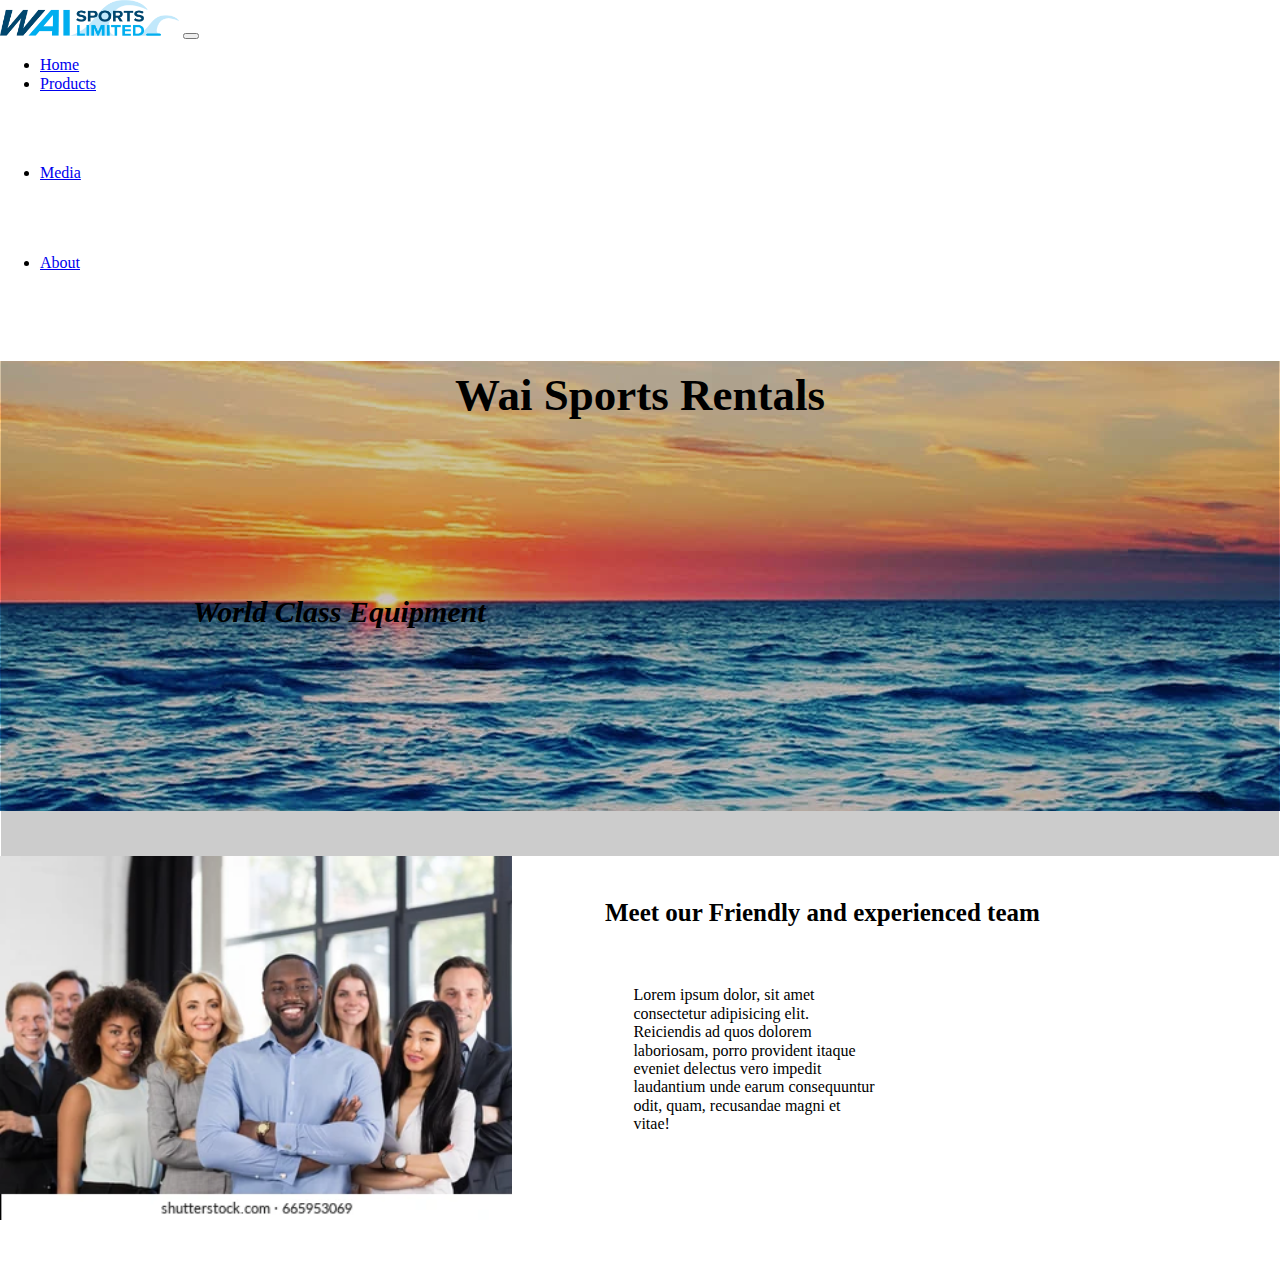
<file: index.html>
<!DOCTYPE html>
<html lang="en-us">
<head>
    <title>Wai Sports Ltd.</title>
    <meta charset="utf-8">
    <meta name="viewport" content="width=device-width, initial-scale=1">
    <link href="https://cdn.jsdelivr.net/npm/bootstrap@5.0.2/dist/css/bootstrap.min.css" rel="stylesheet" integrity="sha384-EVSTQN3/azprG1Anm3QDgpJLIm9Nao0Yz1ztcQTwFspd3yD65VohhpuuCOmLASjC" crossorigin="anonymous">
    <link href="https://cdnjs.cloudflare.com/ajax/libs/font-awesome/5.13.1/css/all.min.css" rel="stylesheet" crossorigin="anonymous">
    <link rel="stylesheet" type="text/css" href="stylesheets/normalise.css">
    <link rel="stylesheet" type="text/css" href="stylesheets/main.css">
  </head>
    <body class="">
      
      <nav class="navbar navbar-expand-lg navbar-light bg-light" id="navBar">
        <div class="container-fluid">
          <a class="navbar-brand" href="index.html"><img class="headerImg" src="media/images/wai_sports_logo_transparent_background.png" alt="The logo of Wai Sports Ltd."></a>
          <button class="navbar-toggler" type="button" data-bs-toggle="collapse" data-bs-target="#navbarSupportedContent" aria-controls="navbarSupportedContent" aria-expanded="false" aria-label="Toggle navigation">
            <span class="navbar-toggler-icon"></span>
          </button>
          <div class="collapse navbar-collapse" id="navbarSupportedContent">
            <ul class="navbar-nav me-auto mb-2 mb-lg-0">
              <li class="nav-item">
                <a class="nav-link active" href="index.html">Home</a>
              </li>
              <li class="nav-item dropdown">
                <a class="nav-link dropdown-toggle" href="#" id="navbarDropdown" role="button" data-bs-toggle="dropdown" aria-expanded="false">
                  Products
                </a>
                <ul class="dropdown-menu" aria-labelledby="navbarDropdown" id="dropMenu01">
                  <li><a class="dropdown-item" href="rental.html">Rentals</a></li>
                  <li><hr class="dropdown-divider"></li>
                  <li><a class="dropdown-item disabled" tabindex="-1" aria-disabled="true" href="404.html">Sales</a></li>
                </ul>
              </li>
              <li class="nav-item dropdown">
                <a class="nav-link dropdown-toggle" href="#" id="navbarDropdown" role="button" data-bs-toggle="dropdown" aria-expanded="false">
                  Media
                </a>
                <ul class="dropdown-menu" aria-labelledby="navbarDropdown" id="dropMenu02">
                  <li><a class="dropdown-item" href="gallery.html">Gallery</a></li>
                  <li><hr class="dropdown-divider"></li>
                  <li><a class="dropdown-item disabled" tabindex="-1" aria-disabled="true" href="404.html">Videos</a></li>
                </ul>
              </li>
              <li class="nav-item dropdown">
                <a class="nav-link dropdown-toggle" href="#" id="navbarDropdown" role="button" data-bs-toggle="dropdown" aria-expanded="false">
                  About
                </a>
                <ul class="dropdown-menu" aria-labelledby="navbarDropdown" id="dropMenu03">
                  <li><a class="dropdown-item" href="contact.html">Contact</a></li>
                  <li><hr class="dropdown-divider"></li>
                  <li><a class="dropdown-item disabled" href="about.html">About Us</a></li>
                </ul>
              </li>
            </ul>
            <!--Place for end of bar
            <div>
              <input type="checkbox" class="checkbox" id="darkLightToggle">
              <label for="darkLightToggle" class="checkbox-label">
                <i class="fas fa-moon"></i>
                <i class="fas fa-sun"></i>
                <span class="ball"></span>
              </label>
            </div> -->
          </div>
        </div>
      </nav>
    <section id="intro" style="background-image: url(media/images/beautiful-ocean-pictures-33b2ht9d8bvriqu6.jpeg);height:50vh;width:100%;background-position:0 -50vh" aria-label='"Take a moment to find paradise in the beutiful ocean" by user "maren" from wallpapers.com' alt="A photo of the sun setting over a somewhat choppy ocean">
      <div style="background-color: rgba(0, 0, 0, 0.2);width: 104%;height: 110%;margin-left:-2%;">
        <h3 class="intro_headline" style="text-align: center; margin-top:2vh;">Wai Sports Rentals</h3>
          <p class="intro_text">
            <em>World Class Equipment </em>
          </p>
      </div>
        <button onclick="topFunction()" id="returnTop" title="Go to top">Top</button>
    </section>
    <section class="detail" style="background-image: url(media/images/staff.webp);height:50vh;background-repeat:no-repeat;background-size:contain;background-position:0 4vh;margin-top:1vh;margin-left:0;" alt="A diverse group of eight people lining up for a team photo, with equal quantities of men and women, they are likely from a small buisiness, they are all wearing fromal atires and are smiling">
    </section>
    <section class="detail" style="margin-top:0;height:50vh;width:50vw;white-space:nowrap">
      <p style="margin-top:5vh;font-size:25px;font-weight:bold;">
        Meet our Friendly and experienced team
      </p>
      <p style="text-align: left;margin-left:-17vw;white-space:wrap;padding-top:15vh;">
        Lorem ipsum dolor, sit amet consectetur adipisicing elit. Reiciendis ad quos dolorem laboriosam, porro provident itaque eveniet delectus vero impedit laudantium unde earum consequuntur odit, quam, recusandae magni et vitae!
      </p>
    </section>
    <script src="https://cdn.jsdelivr.net/npm/bootstrap@5.0.2/dist/js/bootstrap.bundle.min.js" integrity="sha384-MrcW6ZMFYlzcLA8Nl+NtUVF0sA7MsXsP1UyJoMp4YLEuNSfAP+JcXn/tWtIaxVXM" crossorigin="anonymous"></script>
    <script src="scripts/index.js"></script>
  </body>
</html>
</file>
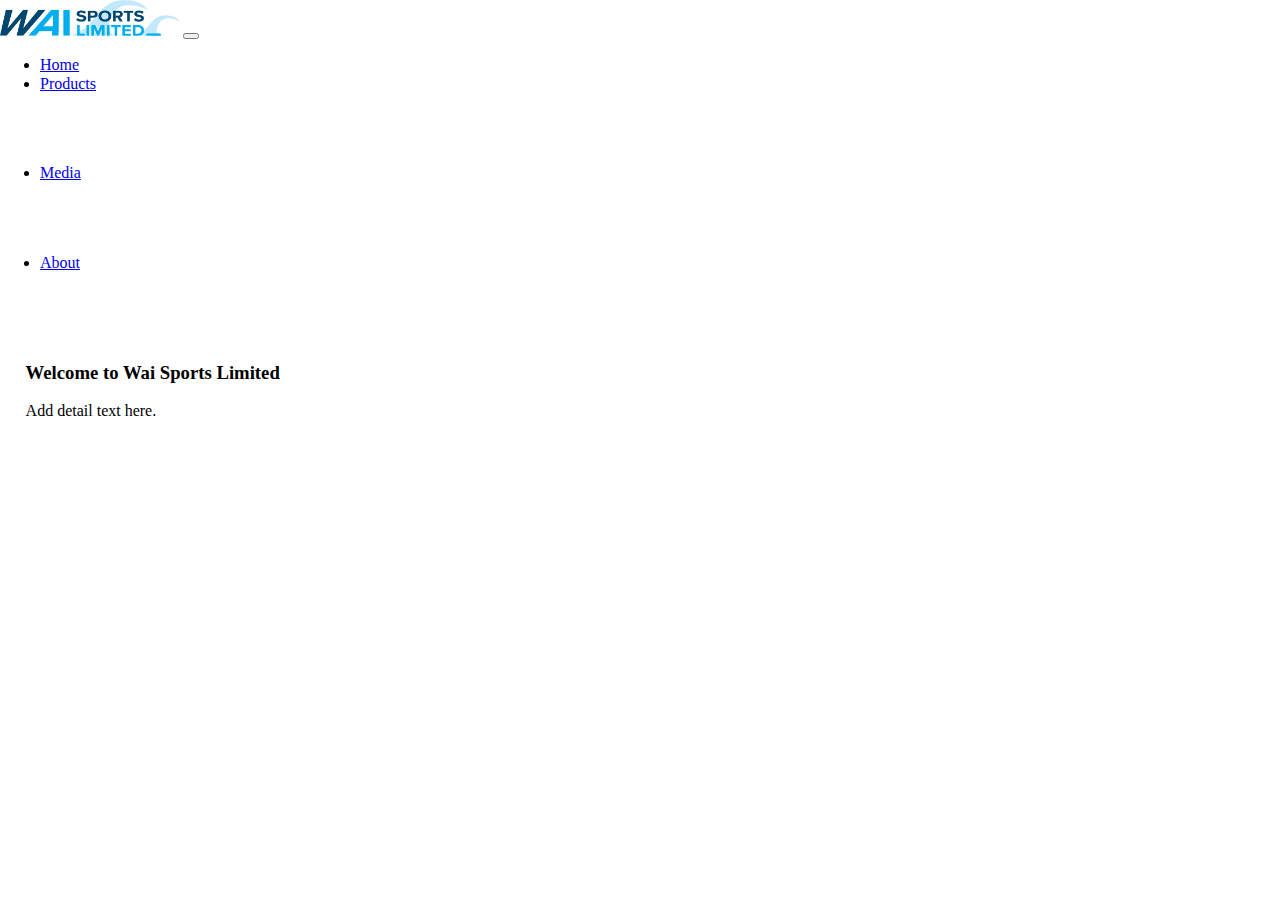
<file: about.html>
<!DOCTYPE html>
<html>
<head>
    <title>Wai Sports Ltd.</title>
    <meta charset="utf-8">
    <meta name="viewport" content="width=device-width, initial-scale=1">
    <link href="https://cdn.jsdelivr.net/npm/bootstrap@5.0.2/dist/css/bootstrap.min.css" rel="stylesheet" integrity="sha384-EVSTQN3/azprG1Anm3QDgpJLIm9Nao0Yz1ztcQTwFspd3yD65VohhpuuCOmLASjC" crossorigin="anonymous">
    <link href="https://cdnjs.cloudflare.com/ajax/libs/font-awesome/5.13.1/css/all.min.css" rel="stylesheet" crossorigin="anonymous">
    <link rel="stylesheet" type="text/css" href="stylesheets/main.css">
    <link rel="stylesheet" type="text/css" href="stylesheets/normalise.css">
    </head>
    <body class="">
      <nav class="navbar navbar-expand-lg navbar-light bg-light" id="navBar">
        <div class="container-fluid">
          <a class="navbar-brand" href="index.html"><img class="headerImg" src="media/images/wai_sports_logo_transparent_background.png" alt="The logo of Wai Sports Ltd."></a>
          <button class="navbar-toggler" type="button" data-bs-toggle="collapse" data-bs-target="#navbarSupportedContent" aria-controls="navbarSupportedContent" aria-expanded="false" aria-label="Toggle navigation">
            <span class="navbar-toggler-icon"></span>
          </button>
          <div class="collapse navbar-collapse" id="navbarSupportedContent">
            <ul class="navbar-nav me-auto mb-2 mb-lg-0">
              <li class="nav-item">
                <a class="nav-link active" href="index.html">Home</a>
              </li>
              <li class="nav-item dropdown">
                <a class="nav-link dropdown-toggle" href="#" id="navbarDropdown" role="button" data-bs-toggle="dropdown" aria-expanded="false">
                  Products
                </a>
                <ul class="dropdown-menu" aria-labelledby="navbarDropdown" id="dropMenu01">
                  <li><a class="dropdown-item" href="rental.html">Rentals</a></li>
                  <li><hr class="dropdown-divider"></li>
                  <li><a class="dropdown-item disabled" tabindex="-1" aria-disabled="true" href="404.html">Sales</a></li>
                </ul>
              </li>
              <li class="nav-item dropdown">
                <a class="nav-link dropdown-toggle" href="#" id="navbarDropdown" role="button" data-bs-toggle="dropdown" aria-expanded="false">
                  Media
                </a>
                <ul class="dropdown-menu" aria-labelledby="navbarDropdown" id="dropMenu02">
                  <li><a class="dropdown-item" href="gallery.html">Gallery</a></li>
                  <li><hr class="dropdown-divider"></li>
                  <li><a class="dropdown-item disabled" tabindex="-1" aria-disabled="true" href="404.html">Videos</a></li>
                </ul>
              </li>
              <li class="nav-item dropdown">
                <a class="nav-link dropdown-toggle" href="#" id="navbarDropdown" role="button" data-bs-toggle="dropdown" aria-expanded="false">
                  About
                </a>
                <ul class="dropdown-menu" aria-labelledby="navbarDropdown" id="dropMenu03">
                  <li><a class="dropdown-item" href="contact.html">Contact</a></li>
                  <li><hr class="dropdown-divider"></li>
                  <li><a class="dropdown-item" href="about.html">About Us</a></li>
                </ul>
              </li>
            </ul>
            <!--Place for end of bar
            <div>
              <input type="checkbox" class="checkbox" id="darkLightToggle">
              <label for="darkLightToggle" class="checkbox-label">
                <i class="fas fa-moon"></i>
                <i class="fas fa-sun"></i>
                <span class="ball"></span>
              </label>
            </div>-->
          </div>
        </div>
      </nav>

    <section id="intro">
        <h3 class="intro_headline">Welcome to Wai Sports Limited</h3>
        <p>
            Add detail text here.
        </p>
    </section>
    <script src="https://cdn.jsdelivr.net/npm/bootstrap@5.0.2/dist/js/bootstrap.bundle.min.js" integrity="sha384-MrcW6ZMFYlzcLA8Nl+NtUVF0sA7MsXsP1UyJoMp4YLEuNSfAP+JcXn/tWtIaxVXM" crossorigin="anonymous"></script>
    <script src="scripts/index.js"></script>
    </body>
</html>
</file>
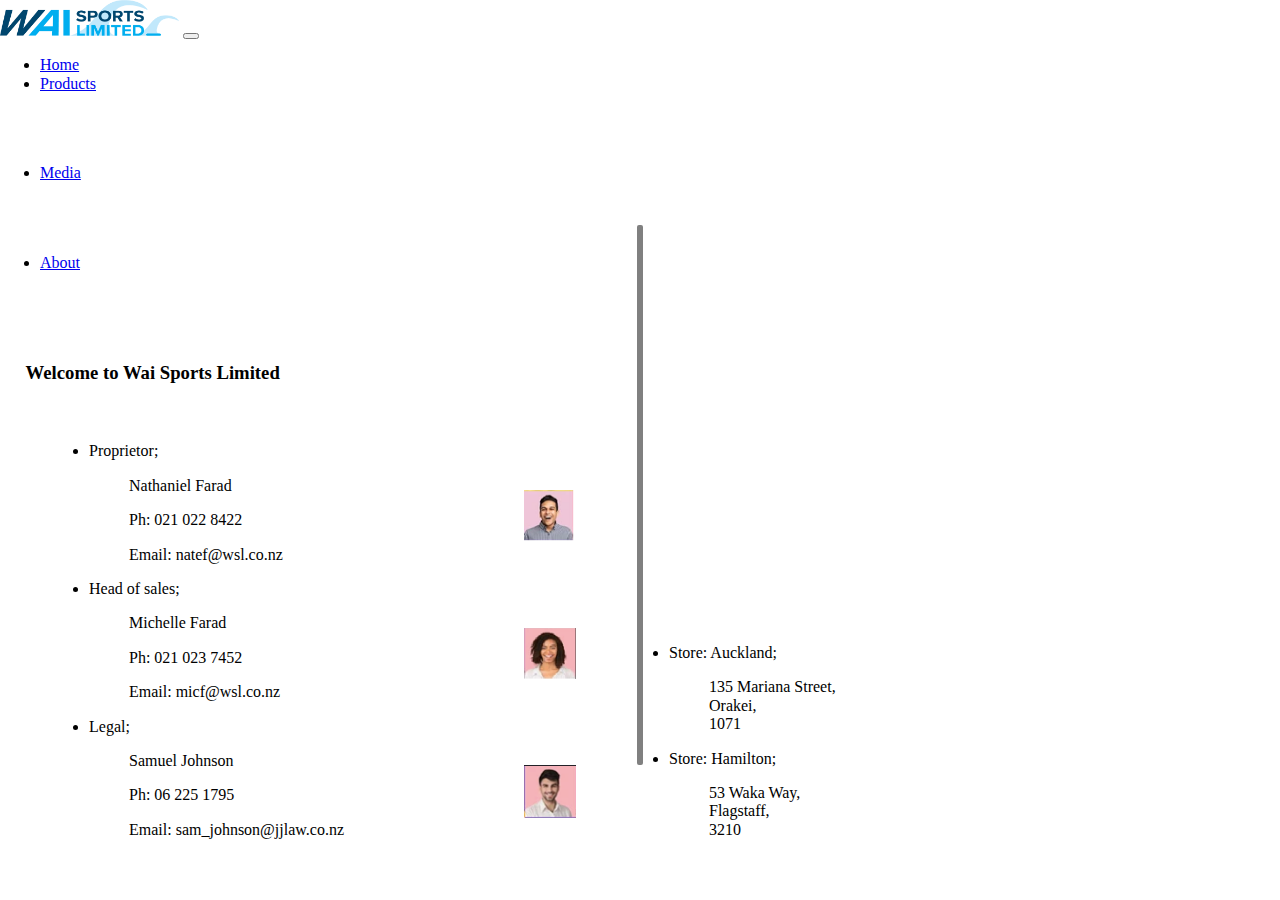
<file: contact.html>
<!DOCTYPE html>
<html>
<head>
    <title>Wai Sports Ltd.</title>
    <meta charset="utf-8">
    <meta name="viewport" content="width=device-width, initial-scale=1">
    <link href="https://cdn.jsdelivr.net/npm/bootstrap@5.0.2/dist/css/bootstrap.min.css" rel="stylesheet" integrity="sha384-EVSTQN3/azprG1Anm3QDgpJLIm9Nao0Yz1ztcQTwFspd3yD65VohhpuuCOmLASjC" crossorigin="anonymous">
    <link href="https://cdnjs.cloudflare.com/ajax/libs/font-awesome/5.13.1/css/all.min.css" rel="stylesheet" crossorigin="anonymous">
    <link rel="stylesheet" type="text/css" href="stylesheets/main.css">
    <link rel="stylesheet" type="text/css" href="stylesheets/normalise.css">
    </head>
    <body class="">
      <nav class="navbar navbar-expand-lg navbar-light bg-light" id="navBar">
        <div class="container-fluid">
          <a class="navbar-brand" href="index.html"><img class="headerImg" src="media/images/wai_sports_logo_transparent_background.png" alt="The logo of Wai Sports Ltd."></a>
          <button class="navbar-toggler" type="button" data-bs-toggle="collapse" data-bs-target="#navbarSupportedContent" aria-controls="navbarSupportedContent" aria-expanded="false" aria-label="Toggle navigation">
            <span class="navbar-toggler-icon"></span>
          </button>
          <div class="collapse navbar-collapse" id="navbarSupportedContent">
            <ul class="navbar-nav me-auto mb-2 mb-lg-0">
              <li class="nav-item">
                <a class="nav-link active" href="index.html">Home</a>
              </li>
              <li class="nav-item dropdown">
                <a class="nav-link dropdown-toggle" href="#" id="navbarDropdown" role="button" data-bs-toggle="dropdown" aria-expanded="false">
                  Products
                </a>
                <ul class="dropdown-menu" aria-labelledby="navbarDropdown" id="dropMenu01">
                  <li><a class="dropdown-item" href="rental.html">Rentals</a></li>
                  <li><hr class="dropdown-divider"></li>
                  <li><a class="dropdown-item disabled" tabindex="-1" aria-disabled="true" href="404.html">Sales</a></li>
                </ul>
              </li>
              <li class="nav-item dropdown">
                <a class="nav-link dropdown-toggle" href="#" id="navbarDropdown" role="button" data-bs-toggle="dropdown" aria-expanded="false">
                  Media
                </a>
                <ul class="dropdown-menu" aria-labelledby="navbarDropdown" id="dropMenu02">
                  <li><a class="dropdown-item" href="gallery.html">Gallery</a></li>
                  <li><hr class="dropdown-divider"></li>
                  <li><a class="dropdown-item disabled" tabindex="-1" aria-disabled="true" href="404.html">Videos</a></li>
                </ul>
              </li>
              <li class="nav-item dropdown">
                <a class="nav-link dropdown-toggle" href="#" id="navbarDropdown" role="button" data-bs-toggle="dropdown" aria-expanded="false">
                  About
                </a>
                <ul class="dropdown-menu" aria-labelledby="navbarDropdown" id="dropMenu03">
                  <li><a class="dropdown-item" href="contact.html">Contact</a></li>
                  <li><hr class="dropdown-divider"></li>
                  <li><a class="dropdown-item disabled" href="about.html">About Us</a></li>
                </ul>
              </li>
            </ul>
            <!--Place for end of bar
            <div>
              <input type="checkbox" class="checkbox" id="darkLightToggle">
              <label for="darkLightToggle" class="checkbox-label">
                <i class="fas fa-moon"></i>
                <i class="fas fa-sun"></i>
                <span class="ball"></span>
              </label>
            </div>-->
          </div>
        </div>
      </nav>

    <section id="intro">
        <h3 class="intro_headline">Welcome to Wai Sports Limited</h3>
        
    </section>
    <div class="divider type1"></div>
    <section class="detail">
        <li>Proprietor;
            <ul>Nathaniel Farad&nbsp;&nbsp;&nbsp;<img src="media/images/male01.png" style="width: 52px;"></ul>
            <ul>Ph: 021 022 8422</ul>
            <ul>Email: natef@wsl.co.nz</ul>
        </li>
        <li>Head of sales;
            <ul>Michelle Farad&nbsp;&nbsp;&nbsp;<img src="media/images/female01.png" style="width: 52px;"></ul>
            <ul>Ph: 021 023 7452</ul>
            <ul>Email: micf@wsl.co.nz</ul>
        </li>
        <li>Legal;
            <ul>Samuel Johnson&nbsp;&nbsp;&nbsp;<img src="media/images/male02.png" style="width: 52px;"></ul>
            <ul>Ph: 06 225 1795</ul>
            <ul>Email: sam_johnson@jjlaw.co.nz</ul>
        </li>
    </section>
    <section class="detail">
      <li style="top: 0;">Store: Auckland;
        <ul>135 Mariana Street,<br>
        Orakei,<br>
        1071</ul>
      </li>
      <li style="top: 0;">Store: Hamilton;
        <ul>53 Waka Way,<br>
        Flagstaff,<br>
        3210</ul>
      </li>
    </section>
    <script src="https://cdn.jsdelivr.net/npm/bootstrap@5.0.2/dist/js/bootstrap.bundle.min.js" integrity="sha384-MrcW6ZMFYlzcLA8Nl+NtUVF0sA7MsXsP1UyJoMp4YLEuNSfAP+JcXn/tWtIaxVXM" crossorigin="anonymous"></script>
    <script src="scripts/index.js"></script>
    </body>
</html>
</file>
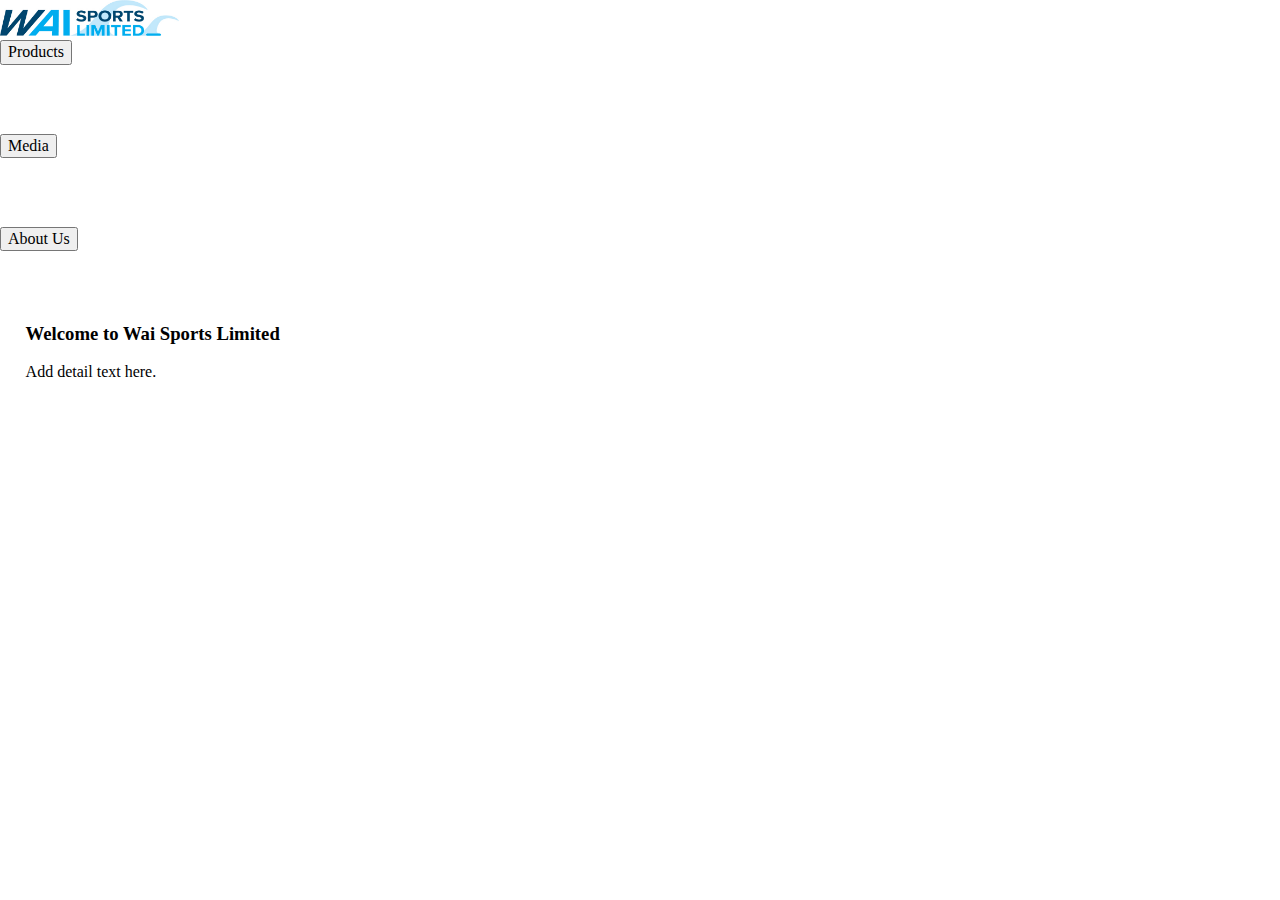
<file: galery.html>
<!DOCTYPE html>
<html>
<head>
    <title>Wai Sports Ltd.</title>
    <meta charset="utf-8">
    <meta name="viewport" content="width=device-width, initial-scale=1">
    <link href="https://cdn.jsdelivr.net/npm/bootstrap@5.0.2/dist/css/bootstrap.min.css" rel="stylesheet" integrity="sha384-EVSTQN3/azprG1Anm3QDgpJLIm9Nao0Yz1ztcQTwFspd3yD65VohhpuuCOmLASjC" crossorigin="anonymous">
    <link rel="stylesheet" type="text/css" href="stylesheets/main.css">
    <link rel="stylesheet" type="text/css" href="stylesheets/normalise.css">
    </head>
    <body>
    <div class="container">
        <a href="index.html"><img src="media/images/wai_sports_logo.jpg" alt="The Wai Sports limited logo" class="headerImg"></a>
        <div class="dropdown">
            <button class="btn btn-secondary dropdown-toggle" type="button" id="dropdownMenuButton1" data-bs-toggle="dropdown" aria-expanded="false">
              Products
            </button>
            <ul class="dropdown-menu" aria-labelledby="dropdownMenuButton1">
              <li><a class="dropdown-item" href="rental.html">Rent a board</a></li>
              <li><a class="dropdown-item" href="404.html">Sales</a></li>
            </ul>
          </div>
        <div class="dropdown">
            <button class="btn btn-secondary dropdown-toggle" type="button" id="dropdownMenuButton1" data-bs-toggle="dropdown" aria-expanded="false">
              Media
            </button>
            <ul class="dropdown-menu" aria-labelledby="dropdownMenuButton1">
              <li><a class="dropdown-item" href="galery.html">Gallery</a></li>
              <li><a class="dropdown-item" href="404.html">Videos</a></li>
            </ul>
          </div>
        <div class="dropdown">
            <button class="btn btn-secondary dropdown-toggle" type="button" id="dropdownMenuButton1" data-bs-toggle="dropdown" aria-expanded="false">
              About Us
            </button>
            <ul class="dropdown-menu" aria-labelledby="dropdownMenuButton1">
              <li><a class="dropdown-item" href="contact.html">Contact</a></li>
              <li><a class="dropdown-item" href="about.html">About Us</a></li>
            </ul>
          </div>
      </div>

    <section id="intro">
        <h3 class="intro_headline">Welcome to Wai Sports Limited</h3>
        <p>
            Add detail text here.
        </p>
    </section>
    <script src="https://cdn.jsdelivr.net/npm/bootstrap@5.0.2/dist/js/bootstrap.bundle.min.js" integrity="sha384-MrcW6ZMFYlzcLA8Nl+NtUVF0sA7MsXsP1UyJoMp4YLEuNSfAP+JcXn/tWtIaxVXM" crossorigin="anonymous"></script>
    </body>
</html>
</file>
<file: stylesheets/main.css>
@import url("https://fonts.googleapis.com/css2?family=Montserrat&display=swap");
/*Above: Import URLs | Below: css*/
* {
  box-sizing: border-box;
  -webkit-box-sizing: border-box;
  -moz-box-sizing: border-box;
}
body{
  width: 100vw;
  background-color: white;
  color: black;
  overflow-y: scroll; /* Show vertical scrollbar */

  /* Create the parallax scrolling effect */
  background-attachment: fixed;
	background-position: center;
	background-repeat: no-repeat;
	background-size: cover;	
}
/* Intro class css */
#intro{
  padding-left: 2vw;
  padding-right: 2vw;
  user-select: none;
}
#intro h4{
  text-align: center;
}
/* Header css */
img.headerImg{
  height: 4vh;
  width: auto;
  padding-left: -5px;
}
div .intro_headline, div .intro_text{
  /*color: whitesmoke;*/
  padding-top: 1vh;
}
div .intro_headline{
  font-size: 45px;
}
div .intro_text{
  padding-left: 15%;
  padding-top: 10%;
  font-size: 30px;
  font-weight: bold;
}
/* Dropdown box fade in/out NB: window must be >990px in width for dropdown to fade in/out */
  @media (min-width: 991px) {
  .dropdown-menu{
    display: block;
    opacity: 0;
    transition: all 0.2s;
  }
  .dropdown:hover .dropdown-menu{
    display: block;
    margin-top: 0;
    opacity: 1;
  }
}
section{
  padding-left: 25px;
}
/* Page Details CSS */
section.detail{
  display: inline-block;
  width: 40%;
  margin-left: 5%;
  margin-right: auto;
  margin-top: 25px;
  padding-top: 15px;
}
.detail img{
  width: 45%;
  float: right;
  padding-top: 3%;
  height: 100%;
  top: 0;
  bottom: 0;
}
.detail p{
  float: left;
  text-align: left;
  width: 40%;
  padding-top: 3%;
  user-select: none;
}
.detail a{
  text-decoration: underline;
  color: black;
}
span.forLegalReasons{
  color: rgba(1, 1, 1, 0.2);
  font-size: 8px;
  text-align: center;
  text-emphasis: 1;
  user-select: none;
}
.detail span.price{
  text-align: center;
  display: block;
  font-size: large;
  font-weight: bold;
  user-select: none;
  -webkit-user-select: none; /* For Safari */
  -ms-user-select: none; /* For Internet explorer for those who still use it */
}
.detail.centre{
  float: unset;
  margin-left: 33%;
}
.detail.full{
  width: 90%;
  margin-right: 5%;
  margin-left: 5%;
  padding-left: none;
}
.detail.full img{
  padding: 1%;
  float: none;
  margin-left: 2%;
  margin-right: 2%;
}
/* Divider CSS <div class="divider"></div> NB: must be empty div */
.divider{
  border: 3px solid grey;
  border-radius: 2px;
  height: 192%;
  position: absolute;
  left: 50%;
  margin-left: -3px;
  top: 25%;
}
.divider.type1{
  height: 60%;
}
/* For screens smaller than 1000px in width */
@media (max-width: 990px) {
  section.detail{
    width: 90%;
  }
  .divider{
    display: none;
  }
}
/* Gallery Carousel css */
/* Slideshow container */
.slideshow-container {
  max-width: 1000px;
  position: relative;
  margin: auto;
  max-height: 80vh;
}

/* Hide the images by default */
.mySlides {
  display: none;
}

/* Next & previous buttons */
.prev, .next {
  cursor: pointer;
  position: absolute;
  top: 50%;
  width: auto;
  margin-top: -22px;
  padding: 16px;
  color: white;
  font-weight: bold;
  font-size: 18px;
  transition: 0.6s ease;
  border-radius: 0 3px 3px 0;
  user-select: none;
}

/* Position the "next button" to the right */
.next {
  right: 0;
  border-radius: 3px 0 0 3px;
}

/* On hover, add a black background color with a little bit see-through */
a.prev, a.next{
  background-color: rgba(0,0,0,0.4);
  text-decoration: none;
}
.prev:hover, .next:hover {
  background-color: rgba(0,0,0,0.8);
  color: whitesmoke;
}

/* Caption text */
.text {
  color: #f2f2f2;
  background-color: rgba(0,0,0,0.4);
  border-top-right-radius: 15px;
  border-top-left-radius: 15px;
  font-size: 15px;
  padding: 8px 12px;
  position: absolute;
  bottom: 8px;
  width: 100%;
  text-align: center;
}

/* Number text (1/7 etc) */
.numbertext {
  color: #f2f2f2;
  background-color: rgba(0,0,0,0.4);
  font-size: 12px;
  padding: 8px 12px;
  position: absolute;
  top: 0;
}

/* The dots/bullets/indicators */
.dot {
  cursor: pointer;
  height: 15px;
  width: 15px;
  margin: 0 2px;
  background-color: #bbb;
  border-radius: 50%;
  display: inline-block;
  transition: background-color 0.6s ease;
}

.picked, .dot:hover {
  background-color: #717171;
}

/* Fading animation */
.fade {
  animation-name: fade;
  animation-duration: 1.5s;
}

@keyframes fade {
  from {opacity: .4}
  to {opacity: 1;}
}

.mySlides img{
  height: 80vh;
  top: 50%;
  left: 50%;
  transform: translate(50%, 0);
}

/* CSS for return to top button */
#returnTop {
	display: none; /* Hidden by default */
	position: fixed; /* Fixed/sticky position */
	bottom: 20px; /* Place the button at the bottom of the page */
	right: 30px; /* Place the button 30px from the right */
	z-index: 99; /* Make sure it does not overlap */
	border: none; /* Remove borders */
	outline: none; /* Remove outline */
	background-color: rgba(211, 211, 211, 0.9); /* Set a background color */
	color:  darkslategray; /* Text color */
	cursor: pointer; /* Add a mouse pointer on hover */
	padding:  5px 10px; /* Some padding */
	border-radius: 15px; /* Rounded corners */
	font-size: 18px; /* Increase font size */
}  
#returnTop:hover {
	background-color: lightgray; /* Add a dark-grey background on hover */
  }
/* Dark mode toggler css <--->
* {box-sizing: border-box;}
body.dark h1, body.dark .support a {color: #fff;}

.checkbox {
  opacity: 0;
  position: absolute;
}

.checkbox-label {
  background-color: #111;
  width: 50px;
  height: 26px;
  border-radius: 50px;
  position: relative;
  padding: 5px;
  cursor: pointer;
  display: flex;
  justify-content: space-between;
  align-items: center;
}

.fa-moon {color: #f1c40f;}

.fa-sun {color: #f39c12;}

.checkbox-label .ball {
  background-color: #fff;
  width: 22px;
  height: 22px;
  position: absolute;
  left: 2px;
  top: 2px;
  border-radius: 50%;
  transition: transform 0.2s linear;
}

.checkbox:checked + .checkbox-label .ball {
  transform: translateX(24px);
}
/* Dark mode theme <--->
body.dark{
  background-color: #292c35;
  color: whitesmoke;
}
.dropdown-menu.dark{
  background-color: #111;
}
.dropdown-menu.dark li a{
  color: whitesmoke;
  background-color: #111;
}
.dropdown-menu.dark li a.disabled{
  background-color: #111;
  opacity: 0.9;
  color: gray;
}
.dropdown-menu.dark li:hover{
  background-color: #111;
}
.navbar-collapse.dark{
  background:linear-gradient(to right, #292c35,blue);
}
.checkbox.checked + .checkbox-label .ball{
  transform: translateX(24px);
}
.checkbox.reset_pos + .checkbox-label .ball{
  transform: translateX(-24px);
}
/* Light mode additions <--->
.navbar-collapse{
  background:linear-gradient(to right,white,#41ADEF);
}
*/
</file>
<file: stylesheets/normalise.css>
/*! normalize.css v8.0.1 | MIT License | github.com/necolas/normalize.css */

/* Document
   ========================================================================== */

/**
 * 1. Correct the line height in all browsers.
 * 2. Prevent adjustments of font size after orientation changes in iOS.
 */

 html {
    line-height: 1.15; /* 1 */
    -webkit-text-size-adjust: 100%; /* 2 */
  }
  
  /* Sections
     ========================================================================== */
  
  /**
   * Remove the margin in all browsers.
   */
  
  body {
    margin: 0;
  }
  
  /**
   * Render the `main` element consistently in IE.
   */
  
  main {
    display: block;
  }
  
  /**
   * Correct the font size and margin on `h1` elements within `section` and
   * `article` contexts in Chrome, Firefox, and Safari.
   */
  
  h1 {
    font-size: 2em;
    margin: 0.67em 0;
  }
  
  /* Grouping content
     ========================================================================== */
  
  /**
   * 1. Add the correct box sizing in Firefox.
   * 2. Show the overflow in Edge and IE.
   */
  
  hr {
    box-sizing: content-box; /* 1 */
    height: 0; /* 1 */
    overflow: visible; /* 2 */
  }
  
  /**
   * 1. Correct the inheritance and scaling of font size in all browsers.
   * 2. Correct the odd `em` font sizing in all browsers.
   */
  
  pre {
    font-family: monospace, monospace; /* 1 */
    font-size: 1em; /* 2 */
  }
  
  /* Text-level semantics
     ========================================================================== */
  
  /**
   * Remove the gray background on active links in IE 10.
   */
  
  a {
    background-color: transparent;
  }
  
  /**
   * 1. Remove the bottom border in Chrome 57-
   * 2. Add the correct text decoration in Chrome, Edge, IE, Opera, and Safari.
   */
  
  abbr[title] {
    border-bottom: none; /* 1 */
    text-decoration: underline; /* 2 */
    text-decoration: underline dotted; /* 2 */
  }
  
  /**
   * Add the correct font weight in Chrome, Edge, and Safari.
   */
  
  b,
  strong {
    font-weight: bolder;
  }
  
  /**
   * 1. Correct the inheritance and scaling of font size in all browsers.
   * 2. Correct the odd `em` font sizing in all browsers.
   */
  
  code,
  kbd,
  samp {
    font-family: monospace, monospace; /* 1 */
    font-size: 1em; /* 2 */
  }
  
  /**
   * Add the correct font size in all browsers.
   */
  
  small {
    font-size: 80%;
  }
  
  /**
   * Prevent `sub` and `sup` elements from affecting the line height in
   * all browsers.
   */
  
  sub,
  sup {
    font-size: 75%;
    line-height: 0;
    position: relative;
    vertical-align: baseline;
  }
  
  sub {
    bottom: -0.25em;
  }
  
  sup {
    top: -0.5em;
  }
  
  /* Embedded content
     ========================================================================== */
  
  /**
   * Remove the border on images inside links in IE 10.
   */
  
  img {
    border-style: none;
  }
  
  /* Forms
     ========================================================================== */
  
  /**
   * 1. Change the font styles in all browsers.
   * 2. Remove the margin in Firefox and Safari.
   */
  
  button,
  input,
  optgroup,
  select,
  textarea {
    font-family: inherit; /* 1 */
    font-size: 100%; /* 1 */
    line-height: 1.15; /* 1 */
    margin: 0; /* 2 */
  }
  
  /**
   * Show the overflow in IE.
   * 1. Show the overflow in Edge.
   */
  
  button,
  input { /* 1 */
    overflow: visible;
  }
  
  /**
   * Remove the inheritance of text transform in Edge, Firefox, and IE.
   * 1. Remove the inheritance of text transform in Firefox.
   */
  
  button,
  select { /* 1 */
    text-transform: none;
  }
  
  /**
   * Correct the inability to style clickable types in iOS and Safari.
   */
  
  button,
  [type="button"],
  [type="reset"],
  [type="submit"] {
    -webkit-appearance: button;
  }
  
  /**
   * Remove the inner border and padding in Firefox.
   */
  
  button::-moz-focus-inner,
  [type="button"]::-moz-focus-inner,
  [type="reset"]::-moz-focus-inner,
  [type="submit"]::-moz-focus-inner {
    border-style: none;
    padding: 0;
  }
  
  /**
   * Restore the focus styles unset by the previous rule.
   */
  
  button:-moz-focusring,
  [type="button"]:-moz-focusring,
  [type="reset"]:-moz-focusring,
  [type="submit"]:-moz-focusring {
    outline: 1px dotted ButtonText;
  }
  
  /**
   * Correct the padding in Firefox.
   */
  
  fieldset {
    padding: 0.35em 0.75em 0.625em;
  }
  
  /**
   * 1. Correct the text wrapping in Edge and IE.
   * 2. Correct the color inheritance from `fieldset` elements in IE.
   * 3. Remove the padding so developers are not caught out when they zero out
   *    `fieldset` elements in all browsers.
   */
  
  legend {
    box-sizing: border-box; /* 1 */
    color: inherit; /* 2 */
    display: table; /* 1 */
    max-width: 100%; /* 1 */
    padding: 0; /* 3 */
    white-space: normal; /* 1 */
  }
  
  /**
   * Add the correct vertical alignment in Chrome, Firefox, and Opera.
   */
  
  progress {
    vertical-align: baseline;
  }
  
  /**
   * Remove the default vertical scrollbar in IE 10+.
   */
  
  textarea {
    overflow: auto;
  }
  
  /**
   * 1. Add the correct box sizing in IE 10.
   * 2. Remove the padding in IE 10.
   */
  
  [type="checkbox"],
  [type="radio"] {
    box-sizing: border-box; /* 1 */
    padding: 0; /* 2 */
  }
  
  /**
   * Correct the cursor style of increment and decrement buttons in Chrome.
   */
  
  [type="number"]::-webkit-inner-spin-button,
  [type="number"]::-webkit-outer-spin-button {
    height: auto;
  }
  
  /**
   * 1. Correct the odd appearance in Chrome and Safari.
   * 2. Correct the outline style in Safari.
   */
  
  [type="search"] {
    -webkit-appearance: textfield; /* 1 */
    outline-offset: -2px; /* 2 */
  }
  
  /**
   * Remove the inner padding in Chrome and Safari on macOS.
   */
  
  [type="search"]::-webkit-search-decoration {
    -webkit-appearance: none;
  }
  
  /**
   * 1. Correct the inability to style clickable types in iOS and Safari.
   * 2. Change font properties to `inherit` in Safari.
   */
  
  ::-webkit-file-upload-button {
    -webkit-appearance: button; /* 1 */
    font: inherit; /* 2 */
  }
  
  /* Interactive
     ========================================================================== */
  
  /*
   * Add the correct display in Edge, IE 10+, and Firefox.
   */
  
  details {
    display: block;
  }
  
  /*
   * Add the correct display in all browsers.
   */
  
  summary {
    display: list-item;
  }
  
  /* Misc
     ========================================================================== */
  
  /**
   * Add the correct display in IE 10+.
   */
  
  template {
    display: none;
  }
  
  /**
   * Add the correct display in IE 10.
   */
  
  [hidden] {
    display: none;
  }
</file>
